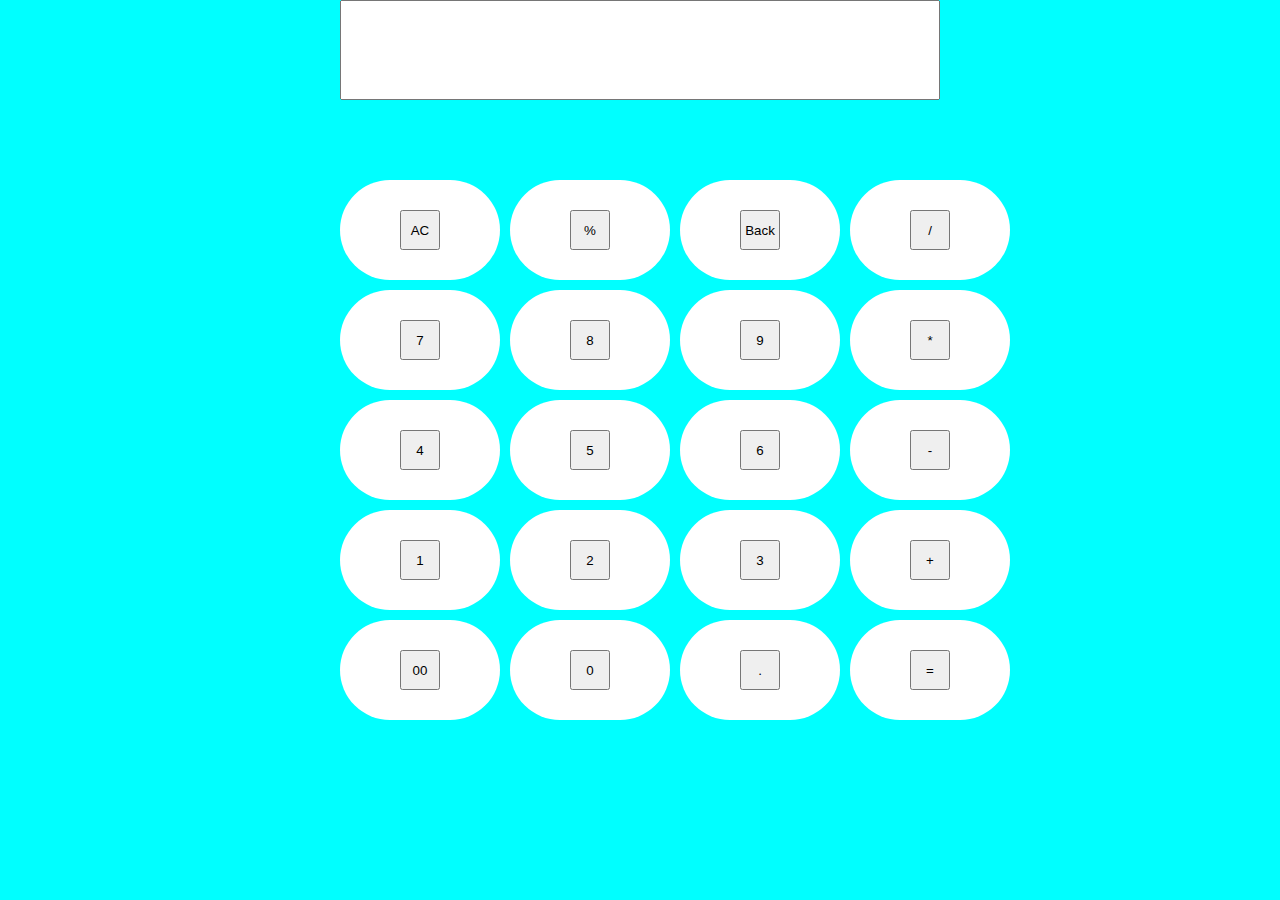
<file: calculator/index.html>
<!DOCTYPE html>
<html lang="en">
<head>
    <meta charset="UTF-8">
    <meta name="viewport" content="width=device-width, initial-scale=1.0">
    <title>Basic layout using grid </title>
    <link rel="stylesheet" href="/calculator/style.css">
</head>
<body>
    <section class="container">
        <input type="text" name="screen" id="screen">
        <section class="box_container">
            <div class="box">
             <button>AC</button>
            </div>
            <div class="box">
                <button>%</button>
            </div>
            <div class="box">
                <button>Back</button>
            </div>
            <div class="box">
                <button>/</button>
            </div>
            <div class="box">
                <button>7</button>
            </div>
            <div class="box">
                <button>8</button>
            </div>
            <div class="box">
                <button>9</button>
            </div>
            <div class="box">
                <button>*</button>
            </div>
            <div class="box">
                <button>4</button>
            </div>
            <div class="box">
                <button>5</button>
            </div>
            <div class="box">
                <button>6</button>
            </div>
            <div class="box">
                <button>-</button>
            </div>
            <div class="box">
                <button>1</button>
            </div>
            <div class="box">
                <button>2</button>
            </div>
            <div class="box">
                <button>3</button>
            </div>
            <div class="box">
                <button>+</button>
            </div>
            <div class="box">
                <button>00</button>
            </div>
            <div class="box">
                <button>0</button>
            </div>
            <div class="box">
                <button>.</button>
            </div>
            <div class="box">
                <button>=</button>
            </div>
        </section>

    </section>
    <script src="/calculator/index.js"> </script>
    
</body>
</html>
</file>
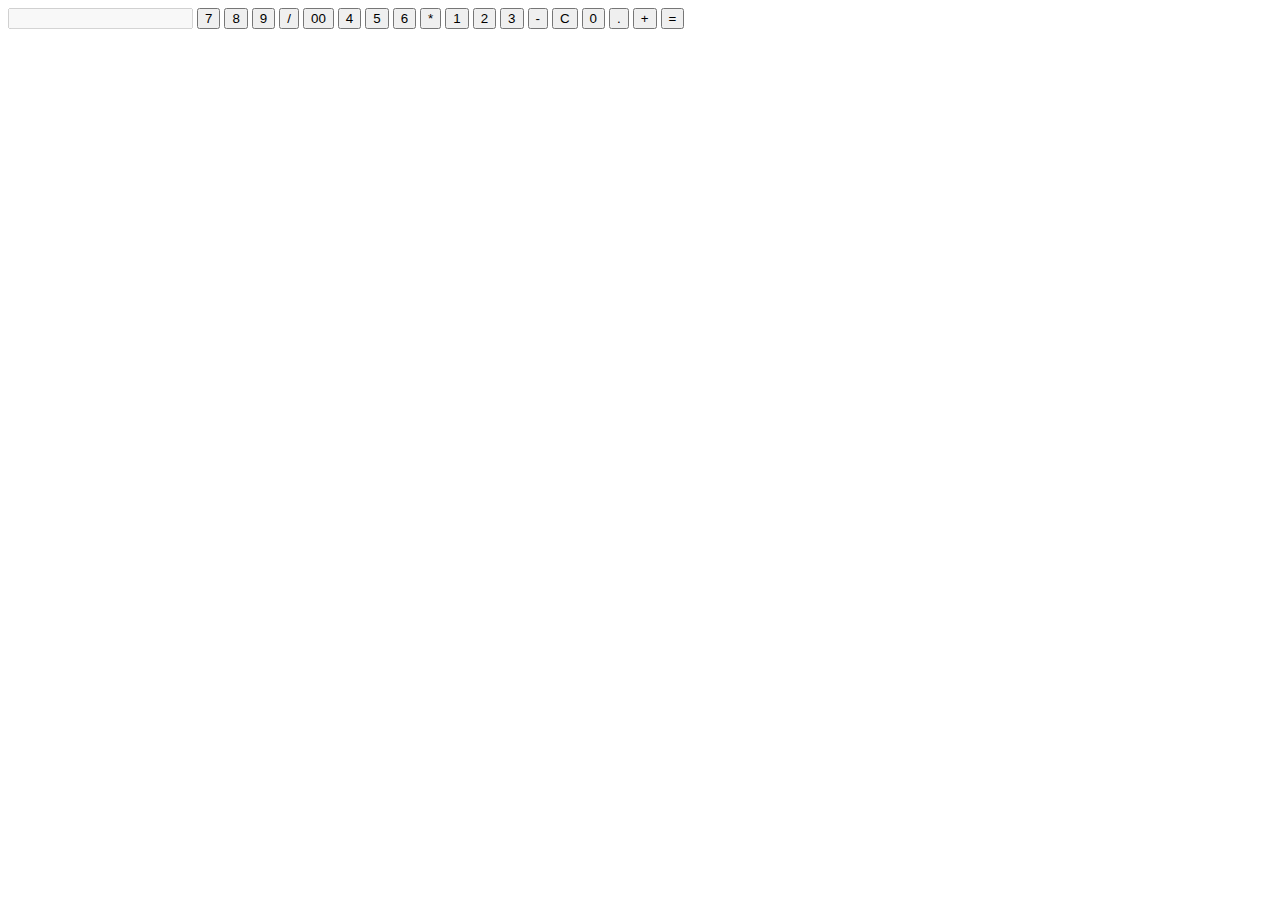
<file: CalculatorBySir/index.html>
<!DOCTYPE html>
<html lang="en">
<head>
<meta charset="UTF-8">
<meta name="viewport" content="width=device-width, initial-scale=1.0">
<title>Calculator</title>

</head>
<body>

<div class="calculator">
    <input type="text" id="display" disabled>
    <input type="button" value="7" onclick="addToDisplay('7')">
    <input type="button" value="8" onclick="addToDisplay('8')">
    <input type="button" value="9" onclick="addToDisplay('9')">
    <input type="button" value="/" onclick="addToDisplay('/')">
    <input type="button" value="00" onclick="addToDisplay('00')">

    <input type="button" value="4" onclick="addToDisplay('4')">
    <input type="button" value="5" onclick="addToDisplay('5')">
    <input type="button" value="6" onclick="addToDisplay('6')">
    <input type="button" value="*" onclick="addToDisplay('*')">

    <input type="button" value="1" onclick="addToDisplay('1')">
    <input type="button" value="2" onclick="addToDisplay('2')">
    <input type="button" value="3" onclick="addToDisplay('3')">
    <input type="button" value="-" onclick="addToDisplay('-')">

    <input type="button" value="C" onclick="clearDisplay()">
    <input type="button" value="0" onclick="addToDisplay('0')">
    <input type="button" value="." onclick="addToDisplay('.')">
    <input type="button" value="+" onclick="addToDisplay('+')">

    <input type="button" value="=" onclick="calculate()">
</div>

<script src="/CalculatorBySir/index.js">

</script>

</body>
</html>
</file>
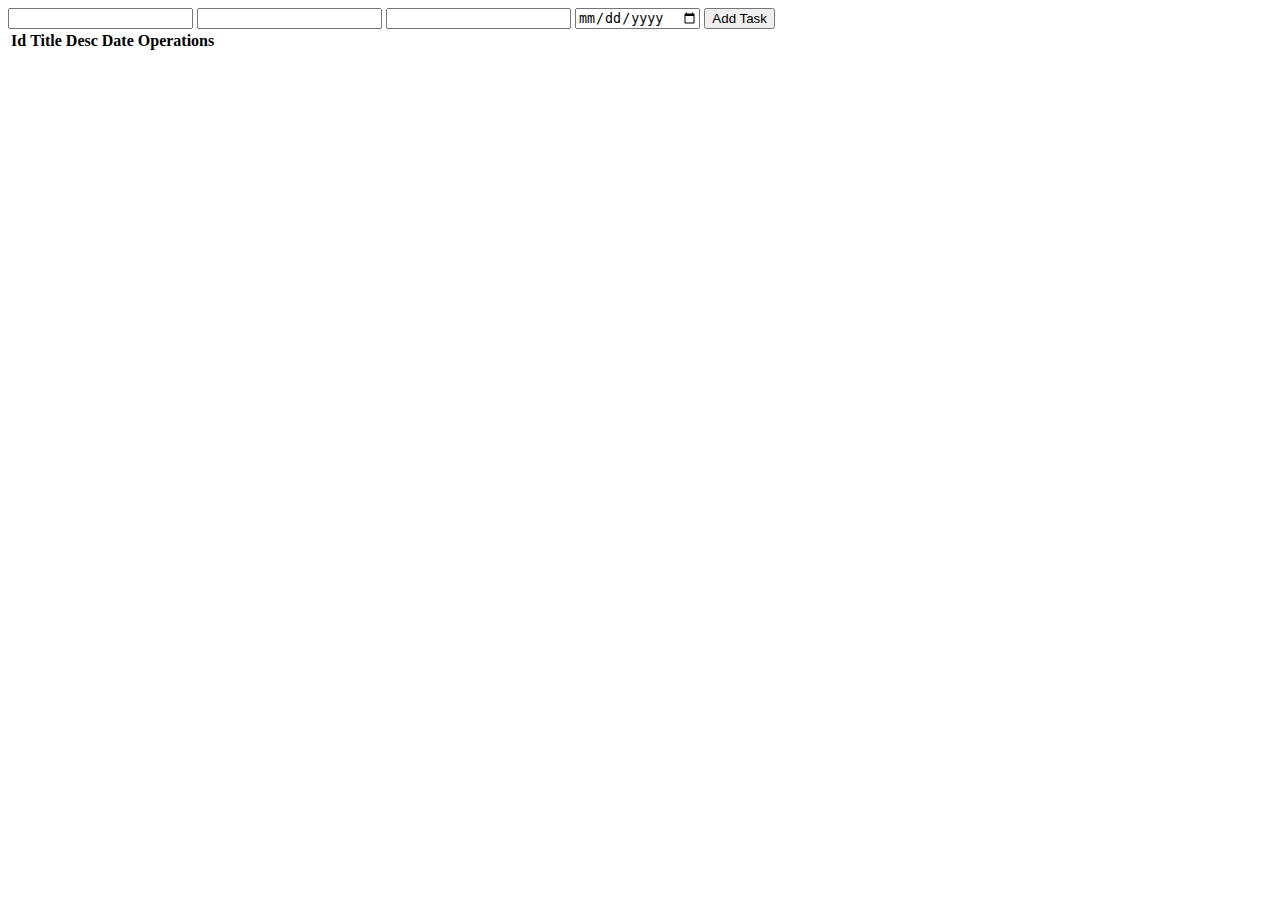
<file: TaskManager/index.html>
<!DOCTYPE html>
<html lang="en">
  <head>
    <meta charset="UTF-8" />
    <meta name="viewport" content="width=device-width, initial-scale=1.0" />
    <title>Document</title>
  </head>
  <body>
    <div class="inputs">
      <input type="text" id="id" />
      <input type="text" id="title" />
      <input type="text" id="desc" />
      <input type="date" id="date" />
      <button onclick='readInput()'>Add Task</button>
    </div>

    <div class>
      <table>
        <thead>
          <tr>
            <th>Id</th>
            <th>Title</th>
            <th>Desc</th>
            <th>Date</th>
            <th>Operations</th>
          </tr>
        </thead>
        <tbody id="items">
          <tr>
            <td></td>
            <td></td>
            <td></td>
            <td></td>
            <td></td>
          </tr>
        </tbody>
      </table>
    </div>
    <script src="/TaskManager/index.js"></script>
  </body>
</html>
</file>
<file: calculator/style.css>
*{
    margin: 0 auto;
    padding: 0;
    box-sizing: border-box;
 }
 body{
    background-color:aqua;
 }
.container{
    max-width: 600px;
    min-height: 500px;
 }
.box{
    background-color: white;
    width: 100%;
    height: 100px;
    border-radius: 100px;
 }
 button{
   margin:30px 60px;
   width: 40px;
   height: 40px;
 }

.box_container{
    display: grid;
    gap: 10px;
    grid-template-columns: repeat(4,1fr);
}
input{
    width: 600px;
    height: 100px;
}
@media screen and (width>1200px) {

    .box_container{
    margin: 80px auto;
    grid-template-columns: repeat(4,1fr);
}
}
@media screen and (width < 1200px) and (width > 450px) {
    .box_container {
      grid-template-columns: repeat(2, 1fr);
      gap: 16px;
    }
}
  @media screen and (width<450px) {

    .box_container{
    margin:24px 16px;
    grid-template-columns: repeat(1,1fr);
}
  }
</file>
